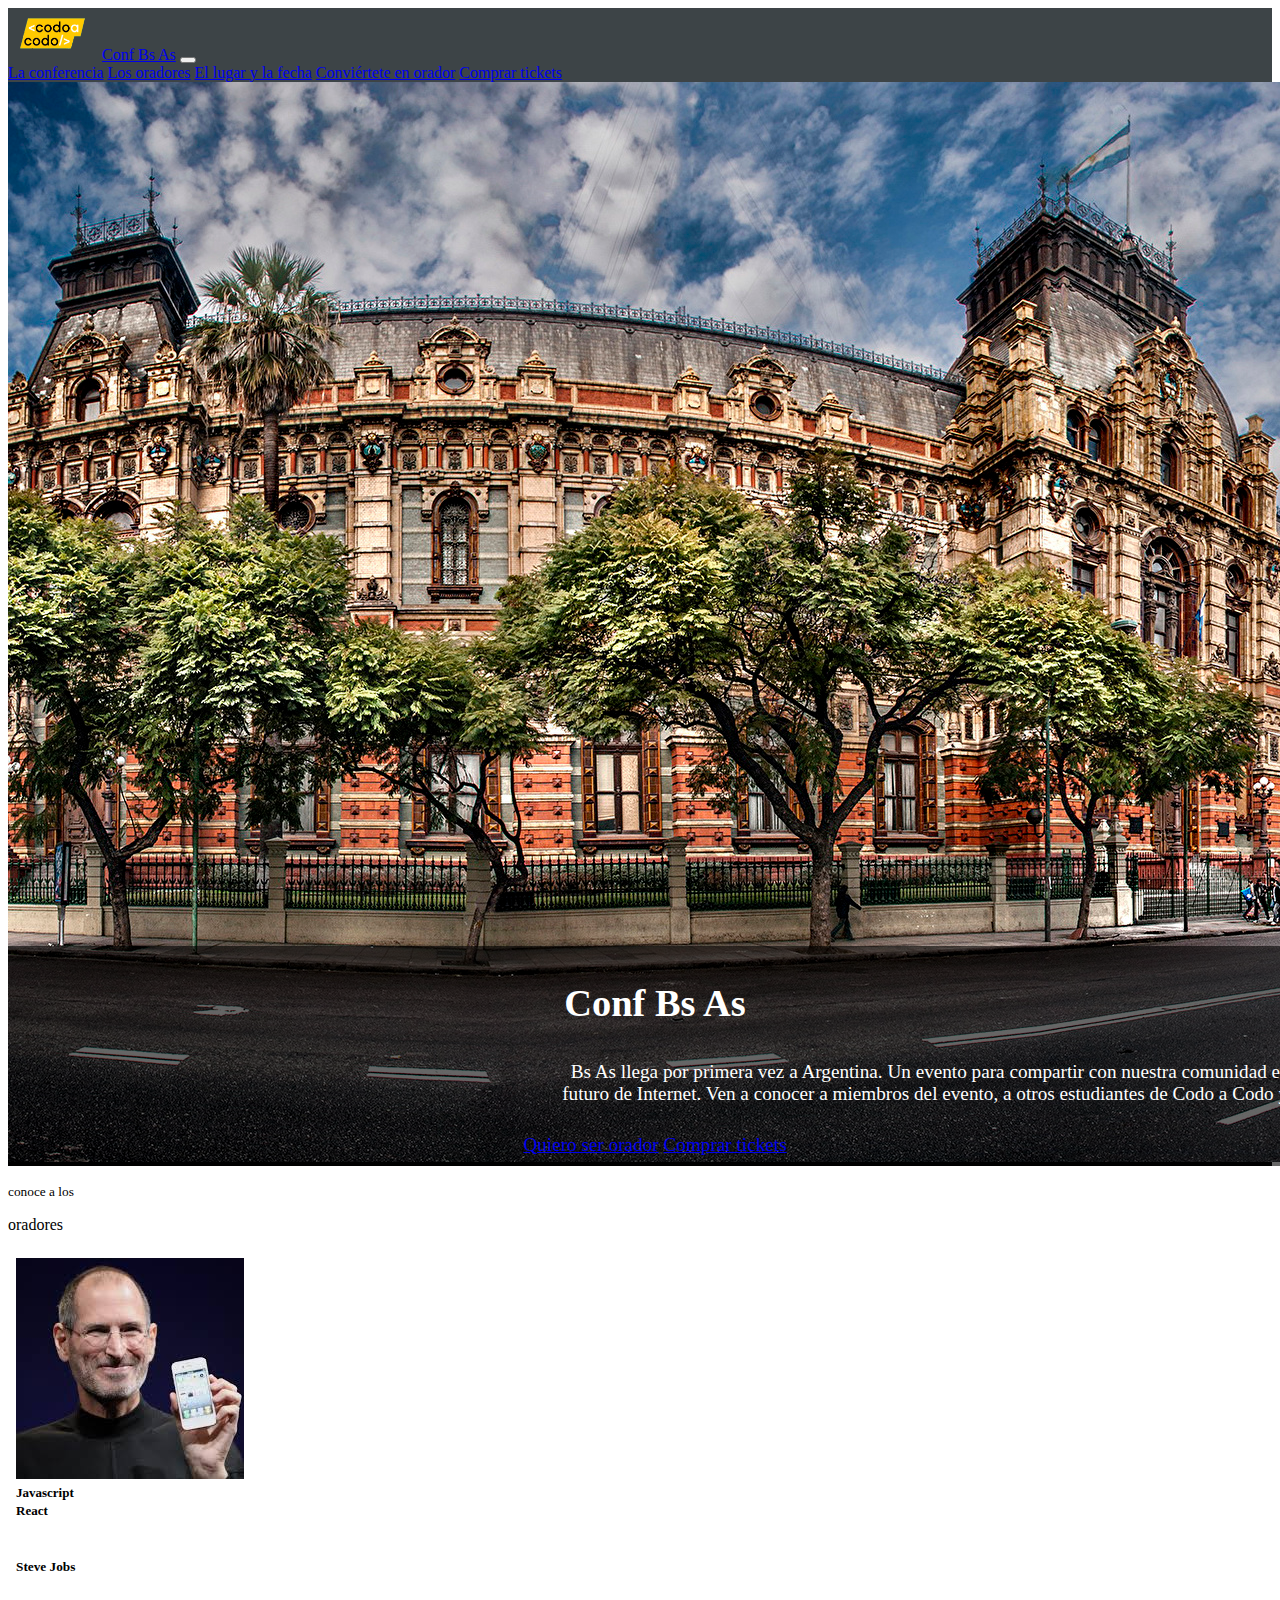
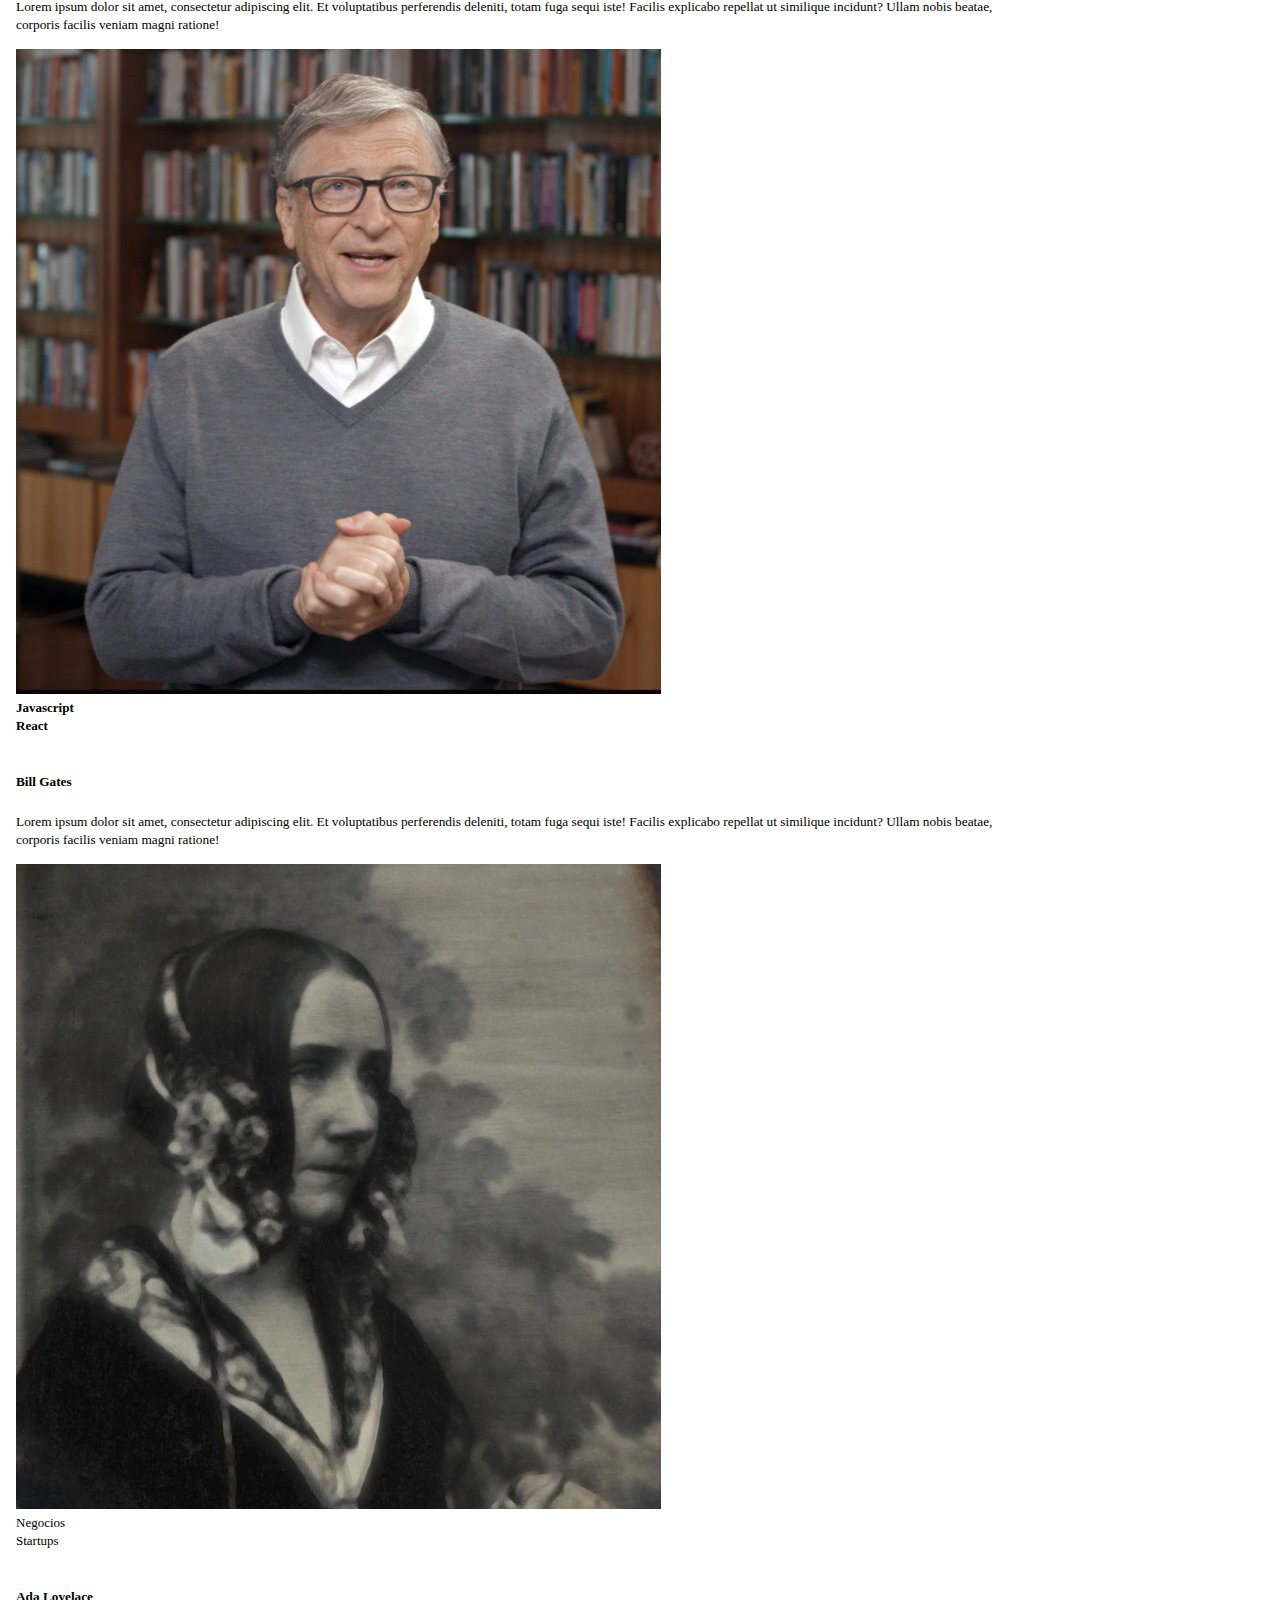
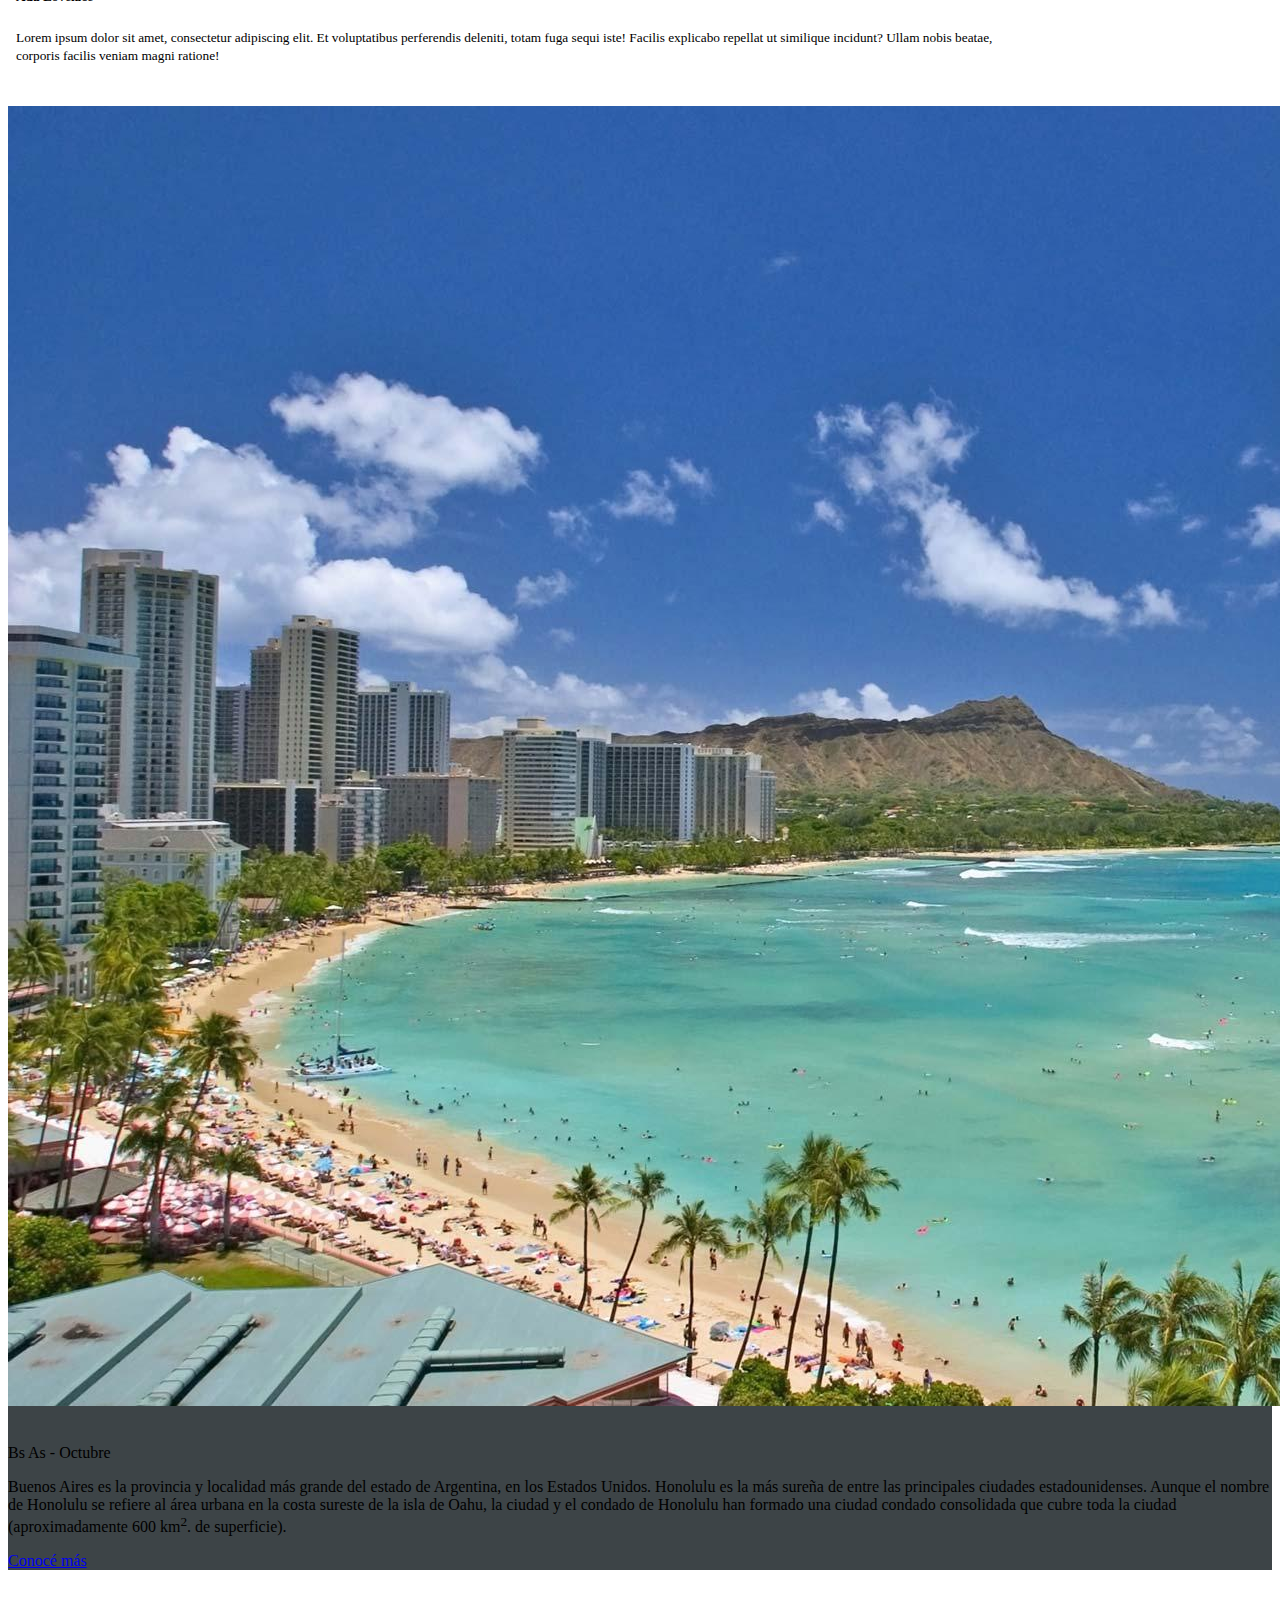
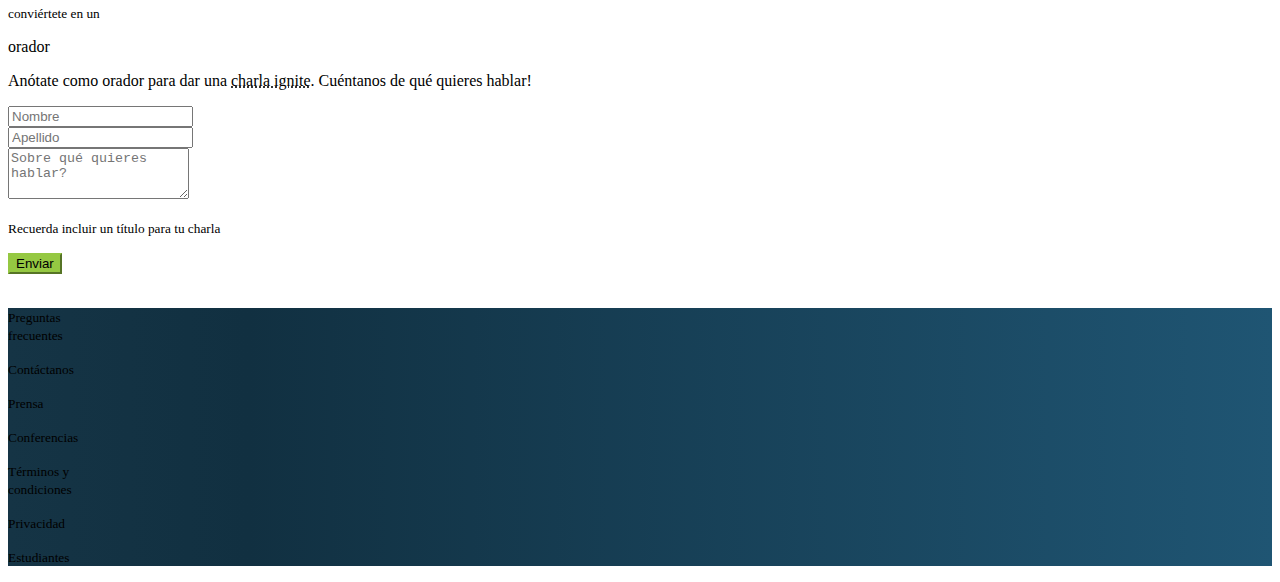
<file: index.html>
<!DOCTYPE html>
<html lang="es">
  <head>
    <meta charset="UTF-8"/>
    <meta http-equiv="X-UA-Compatible" content="IE=edge"/>
    <meta name="viewport" content="width=device-width, initial-scale=1.0"/>
    <link rel="stylesheet" href="css/styles.css"/>

    <link href="https://cdn.jsdelivr.net/npm/bootstrap@5.0.2/dist/css/bootstrap.min.css" rel="stylesheet"
      integrity="sha384-EVSTQN3/azprG1Anm3QDgpJLIm9Nao0Yz1ztcQTwFspd3yD65VohhpuuCOmLASjC" crossorigin="anonymous"/>

    <title>Conf Bs As</title>
  </head>
  <body>
    <!--  MENÚ -->
    <nav class="navbar navbar-expand-lg navbar-light px-5 pb-3" style="background-color: #3d4447">
      <div class="container-fluid">
        <img src="images/codoacodo.png" width="90em" alt="Logo de Codo a Codo"/>
        <a class="navbar-brand text-white" href="#">Conf Bs As</a>
        <button class="navbar-toggler" type="button" data-bs-toggle="collapse" data-bs-target="#navbarNavAltMarkup" 
          aria-controls="navbarNavAltMarkup" aria-expanded="false" aria-label="Toggle navigation">
          <span class="navbar-toggler-icon"></span>
        </button>
        <div class="collapse navbar-collapse justify-content-end" id="navbarNavAltMarkup">
          <div class="navbar-nav">
            <a class="nav-link active text-white" aria-current="page" href="#conferencia">La conferencia</a>
            <a class="nav-link text-white-50" href="#oradores">Los oradores</a>
            <a class="nav-link text-white-50" href="#lugarfecha">El lugar y la fecha</a>
            <a class="nav-link text-white-50" href="#quieroserorador">Conviértete en orador</a>
            <a class="nav-link text-success" href="compratk.html">Comprar tickets</a>
          </div>
        </div>
      </div>
    </nav>
    <!-- FIN DEL MENÚ  -->

    <!-- CONF BS AS -->
    <div class="card bg-dark text-white border-top-0 degradado" id="conferencia">
      <img src="images/ba1.jpg" class="card-img" alt="Buenos Aires" />
      <div class="card-img-overlay degradado-desc text-end px-5 TextoDer textoAbajo">
        <h1 class="card-title textoAbajo mx-5">Conf Bs As</h1>
        <p class="card-text centrado col-md-7 TextoDer textoAbajo" style="max-width: fit-content">
          Bs As llega por primera vez a Argentina. Un evento para compartir con
          nuestra comunidad el conocimiento y experiencia de los expertos que
          están creando el futuro de Internet. Ven a conocer a miembros del
          evento, a otros estudiantes de Codo a Codo y los oradores de primer
          nivel que tenemos para tí. Te esperamos! </p>

        <a href="#quieroserorador" class="btn btn-outline-dark text-white border-white textoAbajo">Quiero ser orador</a>
        <a href="compratk.html" class="btn btn-success textoAbajo me-5">Comprar tickets</a>
      </div>
    </div>
    <!-- FIN CONF BS AS -->

    <!-- CONOCE A LOS ORADORES - CARDS -->
    <div class="container-fluid text-center px-5" style="width: 80%" id="oradores">
      <p class="text-uppercase pt-2 mb-0">
        <small>conoce a los</small>
      </p>
      <p class="h3 text-uppercase">oradores</p>
    
      <!-- CARDS -->
      <div class="card border-0">
        <div class="row row-cols-1 row-cols-md-3 g-4 textIzq">
          <div class="col">
            <div class="card h-100">
              <img src="images/steve.jpg" class="card-img-top" alt="Steve Jobs"/>
              <div class="card-body">
                <div class="container px-5 py-0">
                  <div class="row ms-0 position-absolute start-0">
                    <div class="col card-text bg-warning rounded mx-3 px-1 py-0 text-center">
                      <span><strong style="font-size: 13px;"> Javascript </strong></span>
                    </div>
                    <div
                      class="col card-text bg-info rounded mx-0 px-1 py-0 text-center text-white">
                      <span><strong style="font-size: 13px;"> React </strong></span>
                    </div>
                  </div>
                </div>
                <br />
                <h5 class="card-title">Steve Jobs</h5>
                <p class="card-text">
                  <small>
                    Lorem ipsum dolor sit amet,
                    consectetur adipiscing elit. Et voluptatibus perferendis deleniti, totam fuga sequi iste!
                    Facilis explicabo repellat ut similique incidunt? Ullam nobis beatae, corporis facilis veniam
                    magni ratione!
                  </small>
                </p>
              </div>
            </div>
          </div>
          <div class="col">
            <div class="card h-100">
              <img src="images/bill.jpg" class="card-img-top" alt="Bill Gates"/>
              <div class="card-body">
                <div class="container px-5 py-0">
                  <div class="row ms-0 position-absolute start-0">
                    <div class="col card-text bg-warning rounded mx-3 px-1 py-0 text-center">
                      <span><strong style="font-size: 13px;">Javascript</strong></span>
                    </div>
                    <div class="col card-text bg-info rounded text-white mx-0 px-1 py-0 text-center">
                      <span><strong style="font-size: 13px;">React</strong></span>
                    </div>
                  </div>
                </div>
                <br />
                <h5 class="card-title">Bill Gates</h5>
                <p class="card-text">
                  <small>
                    Lorem ipsum dolor sit amet,
                    consectetur adipiscing elit. Et voluptatibus perferendis deleniti, totam fuga sequi iste!
                    Facilis explicabo repellat ut similique incidunt? Ullam nobis beatae, corporis facilis veniam
                    magni ratione!
                  </small>
                </p>
              </div>
            </div>
          </div>
          <div class="col">
            <div class="card h-100">
              <img src="images/ada.jpeg" class="card-img-top" alt="Ada Lovelace"/>
              <div class="card-body">
                <div class="container px-5 py-0">
                  <div class="row ms-0 position-absolute start-0">
                    <div class="col card-text bg-secondary rounded mx-3 p-0 text-center text-white">
                      <span class="badge badge-warning" style="font-size: 13px;">Negocios</span>
                    </div>
                    <div class="col card-text bg-danger rounded mx-0 p-0 text-center text-white">
                      <span class="badge badge-warning" style="font-size: 13px;">Startups</span>
                    </div>
                  </div>
                </div>
                <br />
                <h5 class="card-title">Ada Lovelace</h5>
                <p class="card-text">
                  <small>
                    Lorem ipsum dolor sit amet,
                    consectetur adipiscing elit. Et voluptatibus perferendis deleniti, totam fuga sequi iste!
                    Facilis explicabo repellat ut similique incidunt? Ullam nobis beatae, corporis facilis veniam
                    magni ratione!
                  </small>
                </p>
              </div>
            </div>
          </div>
        </div>
      </div>
    </div>
    <!-- FIN CARDS -->

    <!-- BS AS OCTUBRE -->
    <br />
    <div class="container-fluid" id="lugarfecha">
      <div class="row justify-content-center text-white divDoble">
        <div class="col-6 d-inline ps-0">
          <img src="images/honolulu.jpg" alt="Honolulu" class="card-img-top" />
        </div>
        <div class="col-6 d-inline divDoble">
          <br />
          <p class="h4">Bs As - Octubre</p>
          <p>
            Buenos Aires es la provincia y localidad más grande del estado de
            Argentina, en los Estados Unidos. Honolulu es la más sureña de entre
            las principales ciudades estadounidenses. Aunque el nombre de
            Honolulu se refiere al área urbana en la costa sureste de la isla de
            Oahu, la ciudad y el condado de Honolulu han formado una ciudad
            condado consolidada que cubre toda la ciudad (aproximadamente 600
            km<sup>2</sup>. de superficie).
          </p>
          <a href="#" class="btn btn-outline-dark text-white border-white">
            Conocé más
          </a>
        </div>
      </div>
    </div>
    <br />
    <!-- FIN BS AS OCTUBRE -->

    <!-- FORM ORADORES -->
    <div class="container-fluid text-center" px-5 style="width: 65%" id="quieroserorador">
      <p class="text-uppercase pt-2 mb-0">
        <small>conviértete en un</small>
      </p>
      <p class="h2 text-uppercase">orador</p>
      <p>
        Anótate como orador para dar una
        <abbr title="charla ignite">charla ignite</abbr>. Cuéntanos de qué quieres
        hablar!
      </p>
      <div class="row g-2">
        <div class="col-md">
          <div class="mb-3">
            <input type="text" class="form-control" id="inputNombre" placeholder="Nombre"/>
          </div>
        </div>
        <div class="col-md">
          <div class="mb-3">
            <input type="text" class="form-control" id="inputApellido" placeholder="Apellido"/>
          </div>
        </div>
      </div>

      <div class="mb-3">
        <textarea class="form-control" id="exampleFormControlTextarea1" rows="3" placeholder="Sobre qué quieres hablar?"></textarea>
        <p class="form-text alineadoIzq">
          <small>Recuerda incluir un título para tu charla</small>
        </p>
      </div>
      <div class="d-grid gap-2">
        <button class="btn btn-primary botonEnviar" type="button">
          Enviar
        </button>
      </div>
    </div>
    <br />
    <!-- FIN FORM ORADORES -->

    <!-- FOOTER -->
    <footer class="container-fluid pie text-white pt-4">
      <div class="container-fluid text-center">
        <div class="row">
          <div class="col">
            <p><small>Preguntas</small>
              <br />
              <small>frecuentes</small></p>
          </div>
          <div class="col">
            <p><small>Contáctanos</small></p>
          </div>
          <div class="col">
            <p><small>Prensa</small></p>
          </div>
          <div class="col">
            <p><small>Conferencias</small></p>
          </div>
          <div class="col">
            <p><small>Términos y</small>
              <br /><small>condiciones</small></p>
          </div>
          <div class="col">
            <p><small>Privacidad</small></p>
          </div>
          <div class="col">
            <p><small>Estudiantes</small></p>
          </div>
        </div>
      </div>
    </footer>
    <!-- FIN FOOTER -->

    <script
      src="https://cdn.jsdelivr.net/npm/bootstrap@5.0.2/dist/js/bootstrap.bundle.min.js"
      integrity="sha384-MrcW6ZMFYlzcLA8Nl+NtUVF0sA7MsXsP1UyJoMp4YLEuNSfAP+JcXn/tWtIaxVXM"
      crossorigin="anonymous"
    ></script>
  </body>
</html>
</file>
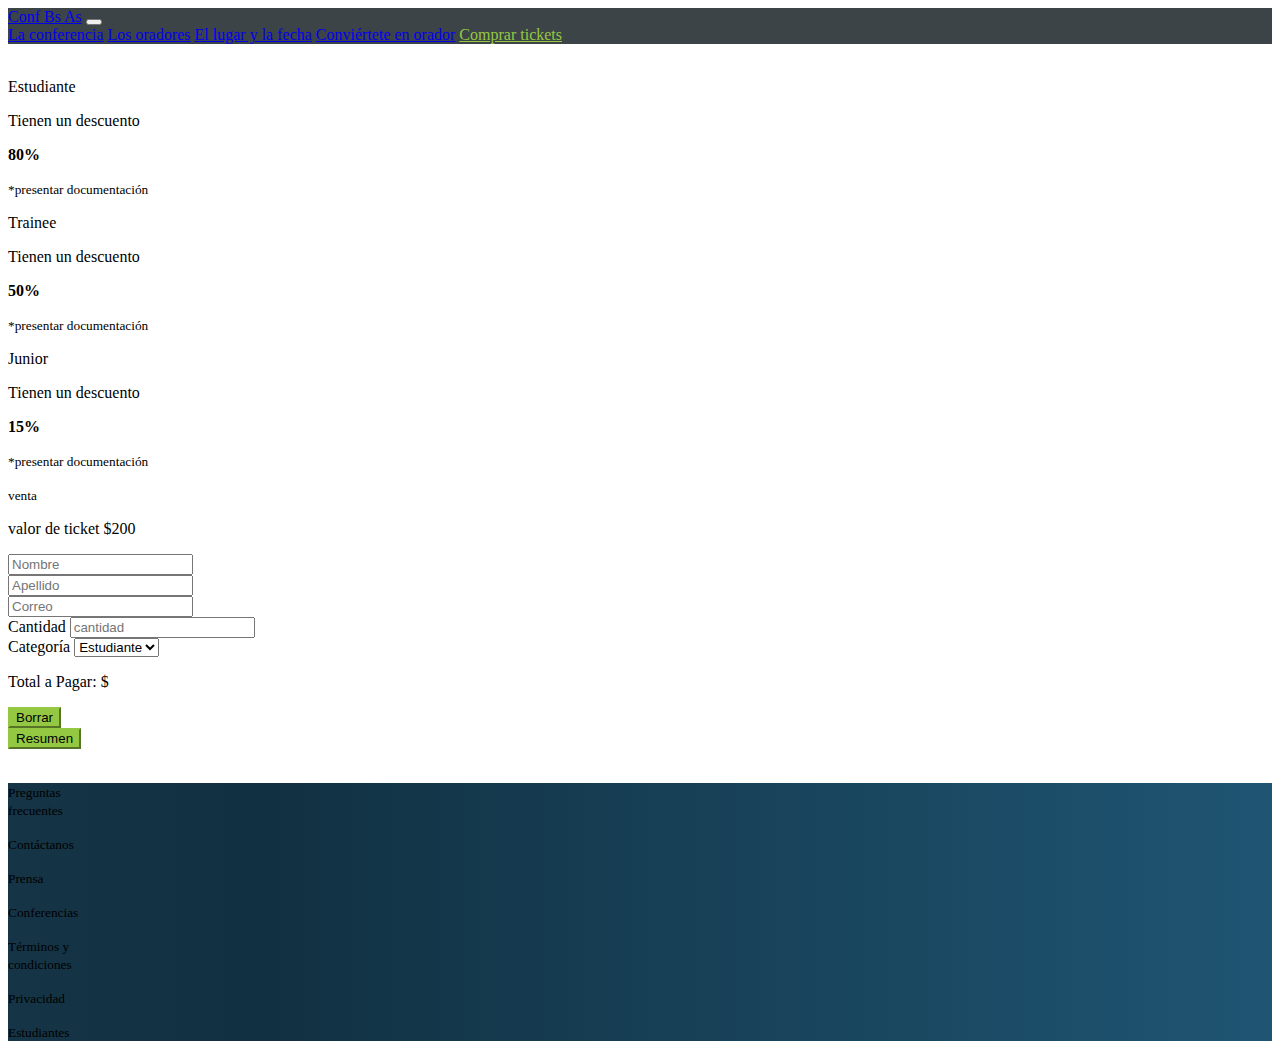
<file: compratk.html>
<!DOCTYPE html>
<html lang="es">
  <head>
    <meta charset="UTF-8" />
    <meta http-equiv="X-UA-Compatible" content="IE=edge" />
    <meta name="viewport" content="width=device-width, initial-scale=1.0" />
    <link rel="stylesheet" href="css/styles.css" />
    

    <link
      href="https://cdn.jsdelivr.net/npm/bootstrap@5.0.2/dist/css/bootstrap.min.css"
      rel="stylesheet"
      integrity="sha384-EVSTQN3/azprG1Anm3QDgpJLIm9Nao0Yz1ztcQTwFspd3yD65VohhpuuCOmLASjC"
      crossorigin="anonymous"
    />

    <script type="text/javascript" src="js/scripts.js"></script>
    <title>Conf Bs As</title>
  </head>
  <body>
    <!--  MENU -->
    <nav class="navbar navbar-expand-lg navbar-light px-5 pb-3" style="background-color: #3d4447">
      
        <a class="navbar-brand text-white" href="#">Conf Bs As</a>
        <button
          class="navbar-toggler"
          type="button"
          data-bs-toggle="collapse"
          data-bs-target="#navbarNavAltMarkup"
          aria-controls="navbarNavAltMarkup"
          aria-expanded="false"
          aria-label="Toggle navigation"
        >
          <span class="navbar-toggler-icon"></span>
        </button>
        <div class="collapse navbar-collapse justify-content-end" id="navbarNavAltMarkup">
          <div class="navbar-nav">
            <a class="nav-link  text-white-50" aria-current="page" href="index.html#conferencia">La conferencia</a>
            <a class="nav-link text-white-50" href="index.html#oradores">Los oradores</a>
            <a class="nav-link text-white-50" href="index.html#lugarfecha">El lugar y la fecha</a>
            <a class="nav-link active text-white" href="index.html#quieroserorador">Conviértete en orador</a>
            <a class="nav-link text-success" href="compratk.html" style="color: #95c842 !important;"
              >Comprar tickets</a
            >
          </div>
        </div>
      </div>
    </nav>
    <!-- FIN MENÚ  -->
    <br>

    <!-- CARDS DESCUENTO  -->
    <div class="container fluid d-flex justify-content-center ">
      <!--Card 1-->
    <div class="card-group "  style="width: 46rem;">
      <div class="card border border-primary text-center mx-1">
        <div class="card-body">
          <p class="card-text h4">Estudiante</p>
          <p class="card-text">Tienen un descuento</p>
          <p class="card-text"> <strong>80%</strong></p>
          <p class="card-text text-muted"> <small> *presentar documentación</small></p>
        </div>
      </div>
      <!--Card 2-->
      <div class="card border border-success text-center mx-1" >
        <div class="card-body">
          <p class="card-text h4">Trainee</p>
          <p class="card-text">Tienen un descuento</p>
          <p class="card-text"> <strong>50%</strong></p>
          <p class="card-text text-muted"><small> *presentar documentación</small></p>
        </div>
      </div>
      <!--Card 3-->
      <div class="card border border-warning text-center mx-1" >
        <div class="card-body">
          <p class="card-text h4">Junior</p>
          <p class="card-text">Tienen un descuento</p>
          <p class="card-text"> <strong>15%</strong></p>
          <p class="card-text text-muted"><small> *presentar documentación</small></p>
        </div>
      </div>
    </div>
  </div>
   <!-- FIN CARDS DESCUENTO  -->

    <div>
      <p class="text-uppercase pt-2 mb-0 text-center">
        <small>venta</small>
      </p>
      <p class="h3 text-uppercase text-center">valor de ticket $200</p>
    </div>
    
     <!-- FORMULARIO  --> 
    <div class="container-fluid col-9">
    <form class="row g-3" id="compraEntradas">
      
      <div class="col-md-6">
        <input type="text" class="form-control" id="inputNombre" placeholder="Nombre"  aria-label="Nombre" >
      </div>
      <div class="col-md-6">
        <input type="text" class="form-control" id="inputApellido" placeholder="Apellido"  aria-label="Apellido">
      </div>
      <div class="col-12">
        <input type="email" class="form-control" id="inputEmail" placeholder="Correo" aria-label="Correo">
      </div>
      
      <div class="col-md-6">
        <label for="inputCantidad" class="form-label">Cantidad</label>
        <input type="text" class="form-control" id="inputCantidad" placeholder="cantidad" onkeypress="return event.charCode >= 48 && event.charCode <= 57" required>
      </div>
      <div class="col-md-6">
        <label for="inputCategoria" class="form-label">Categoría</label>
        <select id="inputCategoria" class="form-select">
          <option selected>Estudiante</option>
          <option>Trainee</option>
          <option>Junior</option>
        </select>
      </div>
  
      <div class="alert alert-primary " role="alert" >
        <p class="mb-0" id="importeTotal">Total a Pagar: $</p>
      </div>
      
      <div class="col">
          <button class="btn btn-success col-sm-12  botonEnviar" type="button" id="btnBorrar" onclick="borrar();">Borrar</button>
      </div>
      <div class="col">
          <button class="btn btn-success col-sm-12 botonEnviar" type="button" id="btnResumen"  onclick="calcularTotal();">Resumen</button>
        </div>
      </div>
    
    </form>
  </div>
    <!-- FIN FORMULARIO  -->
   
    <br>

    <!-- FOOTER -->
    <footer class="container-fluid pie text-white pt-4">
      <div class="container-fluid text-center">
        <div class="row">
          <div class="col">
            <p><small>Preguntas</small>
              <br />
              <small>frecuentes</small></p>
          </div>
          <div class="col">
            <p><small>Contáctanos</small></p>
          </div>
          <div class="col">
            <p><small>Prensa</small></p>
          </div>
          <div class="col">
            <p><small>Conferencias</small></p>
          </div>
          <div class="col">
            <p><small>Términos y</small>
              <br /><small>condiciones</small></p>
          </div>
          <div class="col">
            <p><small>Privacidad</small></p>
          </div>
          <div class="col">
            <p><small>Estudiantes</small></p>
          </div>
        </div>
      </div>
    </footer>
    <!-- FIN FOOTER -->

    <script
      src="https://cdn.jsdelivr.net/npm/bootstrap@5.0.2/dist/js/bootstrap.bundle.min.js"
      integrity="sha384-MrcW6ZMFYlzcLA8Nl+NtUVF0sA7MsXsP1UyJoMp4YLEuNSfAP+JcXn/tWtIaxVXM"
      crossorigin="anonymous"
    ></script>
  </body>
</html>
</file>
<file: css/styles.css>
.degradado {
    background: black;
    padding: 0px;
    position: relative;
    text-align: center;
    width: 100%;
  }
  
  .degradado img {
    opacity: 1;
    transition: 0.5s opacity;
  }
  
  .degradado .degradado-desc {
    background-color: rgba(0, 0, 0, 0.6);
    bottom: 0px;
    color: white;
    font-size: 1.2em;
    left: 0px;
    padding: 10px 15px;
    position: absolute;
    transition: 0.5s padding;
    text-align: center;
    width: 100%;
  }
  
  .degradado:hover img {
    opacity: 0.7;
  }
  
  .centrado {
    text-align: right;
    padding: 0.5em;
  }
  
  .textIzq {
    text-align: left;
    padding: 0.5em;
  }
  
  .TextoDer {
    position: inherit;
    left: 40%;
    font-size: 1.5vw;
  }
  
  .textoAbajo {
    position: relative;
    bottom: -35%;
  }
  
  .texto-negro {
    color: black;
  }
  
  .alineadoIzq {
    text-align: left;
    padding: 0em;
  }
  
  .divDoble {
    background-color: #3d4447;
    max-width: auto;
    min-width: 300;
  }
  
  .botonEnviar {
    background-color: #95c842 !important;
    border-color: #95c842 !important;
  }
  
  .pie {
    background: rgb(21,52,69);
    background: linear-gradient(90deg, rgba(21,52,69,1) 0%, rgba(17,48,65,1) 19%, rgba(31,85,115,1) 100%);
  }
</file>
